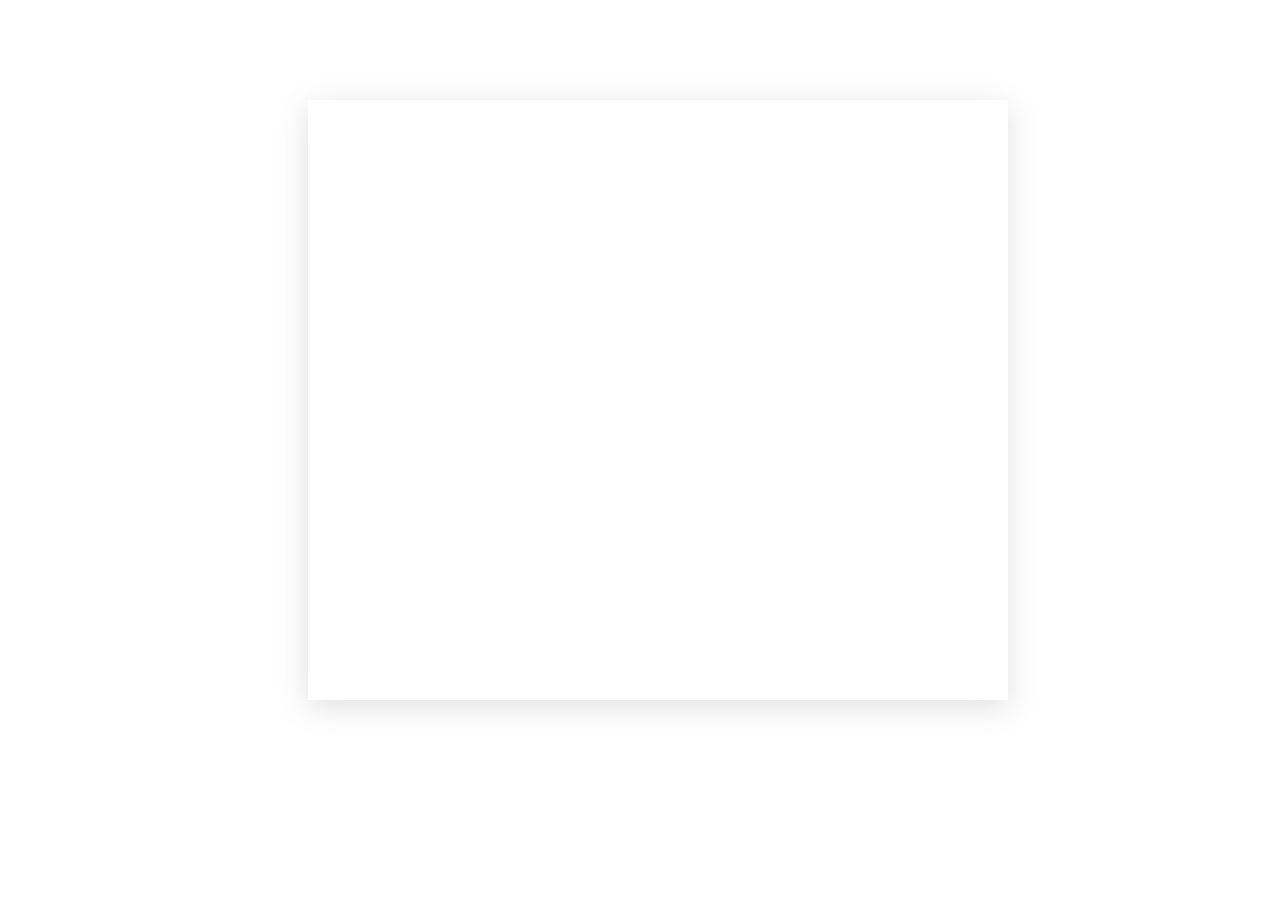
<file: Beauty page/quick2.html>
<!DOCTYPE html>
<html lang="en">
<head>
    <meta charset="UTF-8">
    <meta http-equiv="X-UA-Compatible" content="IE=edge">
    <meta name="viewport" content="width=device-width, initial-scale=1.0">
    <title>Nordstrom Rack: Shop Clothes, Shoes, Jewelry, Beauty and Home</title>

    <link rel="preconnect" href="https://fonts.googleapis.com">
    <link rel="preconnect" href="https://fonts.gstatic.com" crossorigin>
    <link href="https://fonts.googleapis.com/css2?family=Inter:wght@200&family=Montserrat:wght@300&family=Poppins:wght@300&family=Roboto:wght@300;500&display=swap" rel="stylesheet">


    <link rel="stylesheet" href="quicker.css">
</head>
<body>
    
    <div id="viewer">
        

       
    </div>

    





</body>
</html><script type="module">
   let view = JSON.parse(localStorage.getItem("view")) ;
   console.log(view) ;

   import Select from "./select.js" ;

   let container=document.querySelector("#viewer") ;

    
     view.forEach(( {url,type,name,price,free })=>{
                             let div1 = document.createElement("div") ;
                             div1.setAttribute('id','img') ;

                            //  let div2 = document.createElement('div') ;
                            //  div2.setAttribute('id','texts') ;

                             let img = document.createElement('img') ;
                             img.setAttribute('class','product')
                             let ca = document.createElement('h3') ;
                             let t = document.createElement('h4') ;
                             let p = document.createElement("h1") ;
                             let f = document.createElement('p') ;
                             let star = document.createElement('img') ;
                             star.setAttribute('class','star') ;
                              let sel = document.createElement("div");
                              sel.innerHTML=Select();

                              let x = document.createElement("h1");
                              x.innerText="X";
                              x.setAttribute('class','x') ;
                              x.addEventListener('click',xFN) ;
                              function xFN(){
                                  window.location.href="getinspired.html"
                              }

                              let add = document.createElement("button") ;
                              add.innerText="Add To Bag" ;
                              add.addEventListener("click",addFN);

                             
                             


                             img.src=url;
                             ca.innerText=type;
                             t.innerText=name;
                             p.innerText=`₹${price}  (50% off)`;
                             f.innerText="Free Shipping on Shopping Above ₹50"
                             star.src="https://png.pngitem.com/pimgs/s/398-3983504_transparent-alec-lightwood-png-1-out-of-5.png";

                             var oArr =  [] ;

                                    function addFN() {
                                        var obj = {
                                            imgUrl:url,
                                            catagory:type,
                                            title:name,
                                            pre_price:"43",
                                            new_price:price,
                                            color:"red",
                                            delivery:new Date(),
                                            item:"34567",
                                            size:"medium"
 
                                        }
                                        oArr.push(obj) ;
                                        console.log(oArr) ;
                                        localStorage.setItem("cartData",JSON.stringify(oArr));
                                        alert("Product Added In Your bag") ;
                                        add.style.backgroundColor="green" ;
                                        add.innerText="Added To Your Bag"
                                        let done = document.createElement("img") ;
                                        done.src="https://c.tenor.com/BntXpMlrGuEAAAAC/check-correct.gif" ;
                                        done.setAttribute("class",'done')
                                        div1.append(done) ;

                                        
                                    }



                              div1.append(img,star,ca,t,p,f,sel,add,x) ;
                              container.append(div1)


                              
     })






</script>
</file>
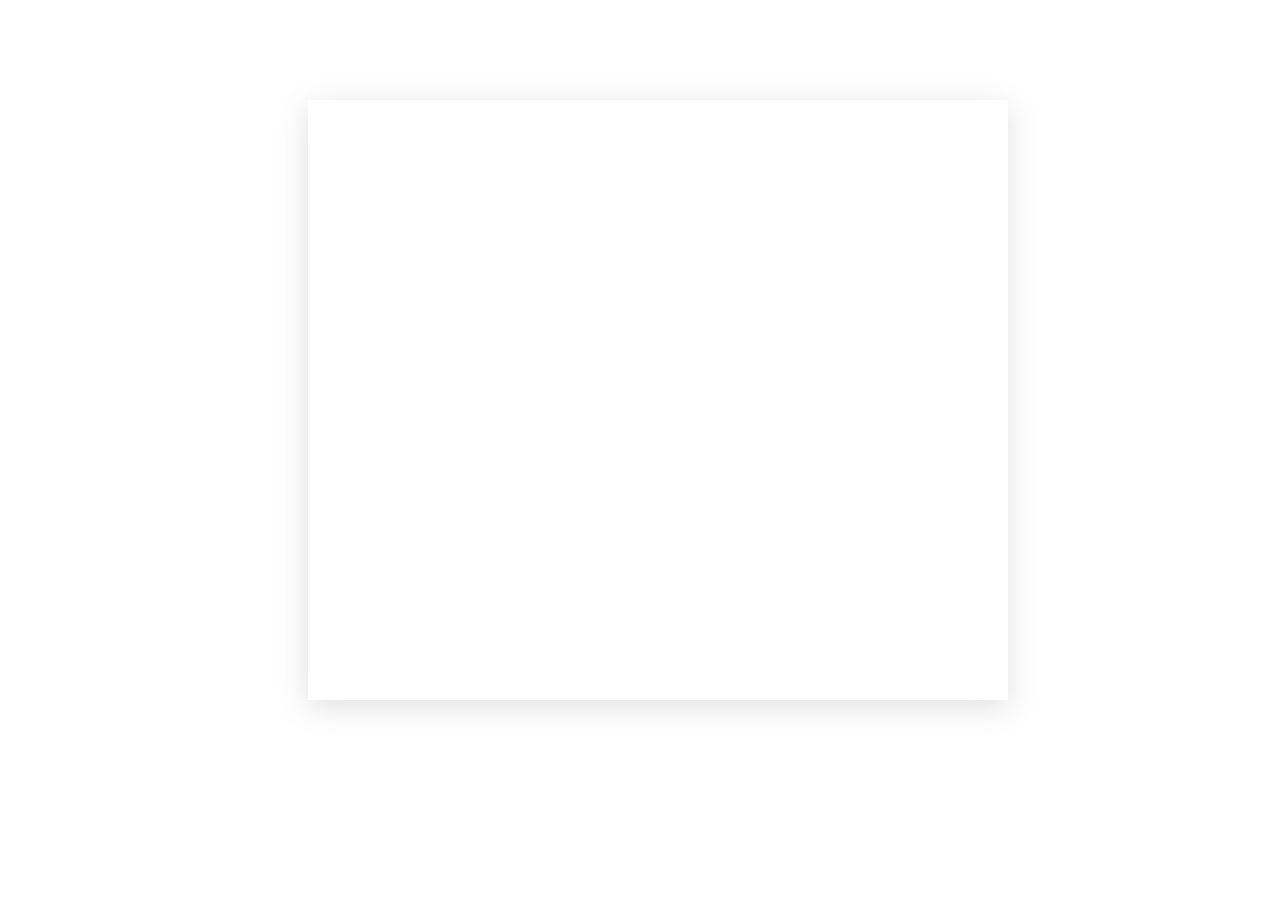
<file: Beauty page/quicker.html>
<!DOCTYPE html>
<html lang="en">
<head>
    <meta charset="UTF-8">
    <meta http-equiv="X-UA-Compatible" content="IE=edge">
    <meta name="viewport" content="width=device-width, initial-scale=1.0">
    <title>Nordstrom Rack: Shop Clothes, Shoes, Jewelry, Beauty and Home</title>

    <link rel="preconnect" href="https://fonts.googleapis.com">
    <link rel="preconnect" href="https://fonts.gstatic.com" crossorigin>
    <link href="https://fonts.googleapis.com/css2?family=Inter:wght@200&family=Montserrat:wght@300&family=Poppins:wght@300&family=Roboto:wght@300;500&display=swap" rel="stylesheet">


    <link rel="stylesheet" href="quicker.css">
</head>
<body>
    
    <div id="viewer">
        

       
    </div>

    





</body>
</html><script type="module">
   let view = JSON.parse(localStorage.getItem("view")) ;
   console.log(view) ;

   import Select from "./select.js" ;

   let container=document.querySelector("#viewer") ;

    
     view.forEach(( {imgUrl,catagory,title,new_price,free })=>{
                             let div1 = document.createElement("div") ;
                             div1.setAttribute('id','img') ;

                            //  let div2 = document.createElement('div') ;
                            //  div2.setAttribute('id','texts') ;

                             let img = document.createElement('img') ;
                             img.setAttribute('class','product')
                             let ca = document.createElement('h3') ;
                             let t = document.createElement('h4') ;
                             let p = document.createElement("h1") ;
                             let f = document.createElement('p') ;
                             let star = document.createElement('img') ;
                             star.setAttribute('class','star') ;
                              let sel = document.createElement("div");
                              sel.innerHTML=Select();

                              let x = document.createElement("h1");
                              x.innerText="X";
                              x.setAttribute('class','x') ;
                              x.addEventListener('click',xFN) ;
                              function xFN(){
                                  window.location.href="allmakeup.html"
                              }

                              let add = document.createElement("button") ;
                              add.innerText="Add To Bag" ;
                              add.addEventListener("click",addFN);

                             
                             


                             img.src=imgUrl;
                             ca.innerText=catagory;
                             t.innerText=title;
                             p.innerText=`₹${new_price}  (50% off)`;
                             f.innerText="Free Shipping on Shopping Above ₹50"
                             star.src="https://png.pngitem.com/pimgs/s/398-3983504_transparent-alec-lightwood-png-1-out-of-5.png";

                             var oArr =  [] ;

                                    function addFN() {
                                        var obj = {
                                            imgUrl:imgUrl,
                                            catagory:catagory,
                                            title:title,
                                            pre_price:"43",
                                            new_price:new_price,
                                            color:"red",
                                            delivery:new Date(),
                                            item:"34567",
                                            size:"medium"
 
                                        }
                                        oArr.push(obj) ;
                                        console.log(oArr) ;
                                        localStorage.setItem("cartData",JSON.stringify(oArr));
                                        alert("Product Added In Your bag") ;
                                        add.style.backgroundColor="green" ;
                                        add.innerText="Added To Your Bag"
                                        let done = document.createElement("img") ;
                                        done.src="https://c.tenor.com/BntXpMlrGuEAAAAC/check-correct.gif" ;
                                        done.setAttribute("class",'done')
                                        div1.append(done) ;

                                        
                                    }



                              div1.append(img,star,ca,t,p,f,sel,add,x) ;
                              container.append(div1)


                              
     })






</script>
</file>
<file: Beauty page/quicker.css>
#viewer{
    box-shadow: rgba(100, 100, 111, 0.2) 0px 7px 29px 0px;
   margin-top: 100px;
    width: 700px;
    margin-left: 300px;
  height: 600px;

}

 .product{
   display: block;
    height: 400px;
    width: 280px;
   
}

h3{
    margin-top: -400px;
}
h3,h1,h4,p,select,button{
   margin-left: 350px;
   font-family: 'Inter', sans-serif;
   
   
}
h1{
    color: grey;
}
button{
    margin-top: 20px;
    height: 40px;
    width: 300px;
    background-color: teal;
    color: white;
    border-width: 0px;
    cursor: pointer;

}
button:hover{
    background-color: white;
    color: teal;
    border-width: 1px;
    border-color: teal;
}
p{
    color: grey;
    font-family: 'Poppins', sans-serif;
}
.star{
    
    height: 70px;
    width: 200px;
    margin-left: 350px;
    border-radius: 20px;
}
#img{
    
    height: 500px;
}
#select{
    height: 30px;
    width: 200px;
    border-color: teal;
    color: teal;
}
.x{
    margin-top: -350px;
    margin-left: 670px;
    cursor: pointer;
}
.done{
    height: 100px;
    width: 100px;
    margin-left: 550px;
    margin-top: 300px;
}
</file>
